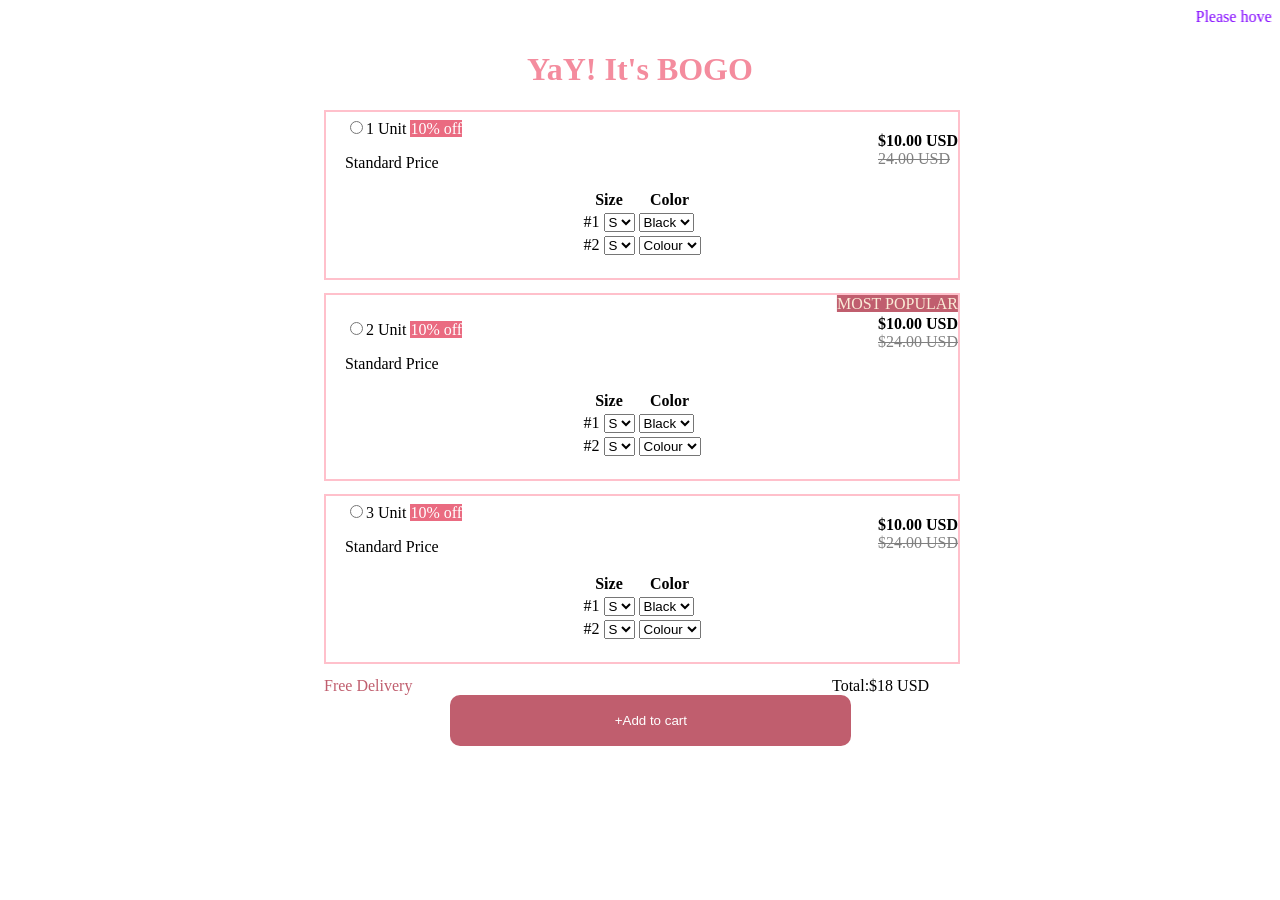
<file: index.html>
<!DOCTYPE html>
<html lang="en">
  <head>
    <meta charset="UTF-8" />
    <meta name="viewport" content="width=device-width, initial-scale=1.0" />
    <title>Puneet Kumar Docs</title>
    <link rel="stylesheet" href="index.css" />
  </head>
  <body>
    <marquee
      >Please hover on second box to see the one more given functionality
    </marquee>
    <div class="parent">
        <!--Title -->
      <div>
        <h1 class="title">YaY! It's BOGO</h1>
      </div>
       <!--   box 1 -->
      <div class="main_border">
        <div>
          <section class="unit">
            <input type="radio" value="1 unit" name="class" id="101" />1 Unit
            <span class="offer">10% off</span>
            <p>Standard Price</p>
          </section>
          <label class="price">
            <b>$10.00 USD</b>
            <br />
            <s>24.00 USD</s>
          </label>
        </div>
        <div class="measure">
          <table>
            <thead>
              <th>Size</th>
              <th>Color</th>
              <tr>
                <td>
                  #1
                  <select name="Size">
                    <option value="small">S</option>
                  </select>
                </td>
                <td>
                  <select name="Colour">
                    <option value="Black">Black</option>
                  </select>
                </td>
              </tr>
              <tr>
                <td>
                  #2
                  <select name="Size">
                    <option value="small">S</option>
                  </select>
                </td>
                <td>
                  <select name="Colour">
                    <option value="Colour">Colour</option>
                  </select>
                </td>
              </tr>
            </thead>
          </table>
        </div>
      </div>
      <!--   box 2 -->
      <div class="main_border">
        <span class="tag"> MOST POPULAR </span>
        <div>
          <section class="unit">
            <input type="radio" value="1 unit" name="class" id="101" />2 Unit
            <span class="offer">10% off</span>
            <p>Standard Price</p>
          </section>

          <label class="price">
            <b>$10.00 USD</b>
            <br />
            <s>$24.00 USD</s>
          </label>
        </div>
        <div class="measure container">
          <table id="myTable">
            <thead>
              <th>Size</th>
              <th>Color</th>
              <tr>
                <td>
                  #1
                  <select name="Size">
                    <option value="small">S</option>
                  </select>
                </td>
                <td>
                  <select name="Colour">
                    <option value="Black">Black</option>
                  </select>
                </td>
              </tr>
              <tr>
                <td>
                  #2
                  <select name="Size">
                    <option value="small">S</option>
                  </select>
                </td>
                <td>
                  <select name="Colour">
                    <option value="Colour">Colour</option>
                  </select>
                </td>
              </tr>
            </thead>
          </table>
        </div>
      </div>
      <!--   box 3 -->
      <div class="main_border">
        <div>
          <section class="unit">
            <input type="radio" value="1 unit" name="class" id="101" />3 Unit
            <span class="offer">10% off</span>
            <p>Standard Price</p>
          </section>
          <label class="price">
            <b>$10.00 USD</b>
            <br />
            <s>$24.00 USD</s>
          </label>
        </div>
        <div class="measure">
          <table>
            <thead>
              <th>Size</th>
              <th>Color</th>
              <tr>
                <td>
                  #1
                  <select name="Size">
                    <option value="small">S</option>
                  </select>
                </td>
                <td>
                  <select name="Colour">
                    <option value="Black">Black</option>
                  </select>
                </td>
              </tr>
              <tr>
                <td>
                  #2
                  <select name="Size">
                    <option value="small">S</option>
                  </select>
                </td>
                <td>
                  <select name="Colour">
                    <option value="Colour">Colour</option>
                  </select>
                </td>
              </tr>
            </thead>
          </table>
        </div>
      </div>
      <!--  End Message -->
      <div style="width: 100%">
        <span class="delmessage"
          >Free Delivery</span
        >
        <span class="total"
          >Total:$18 USD</span
        >
      </div>
      <button>+Add to cart</button>
    </div>
    <script src="index.js"></script>
  </body>
</html>
</file>
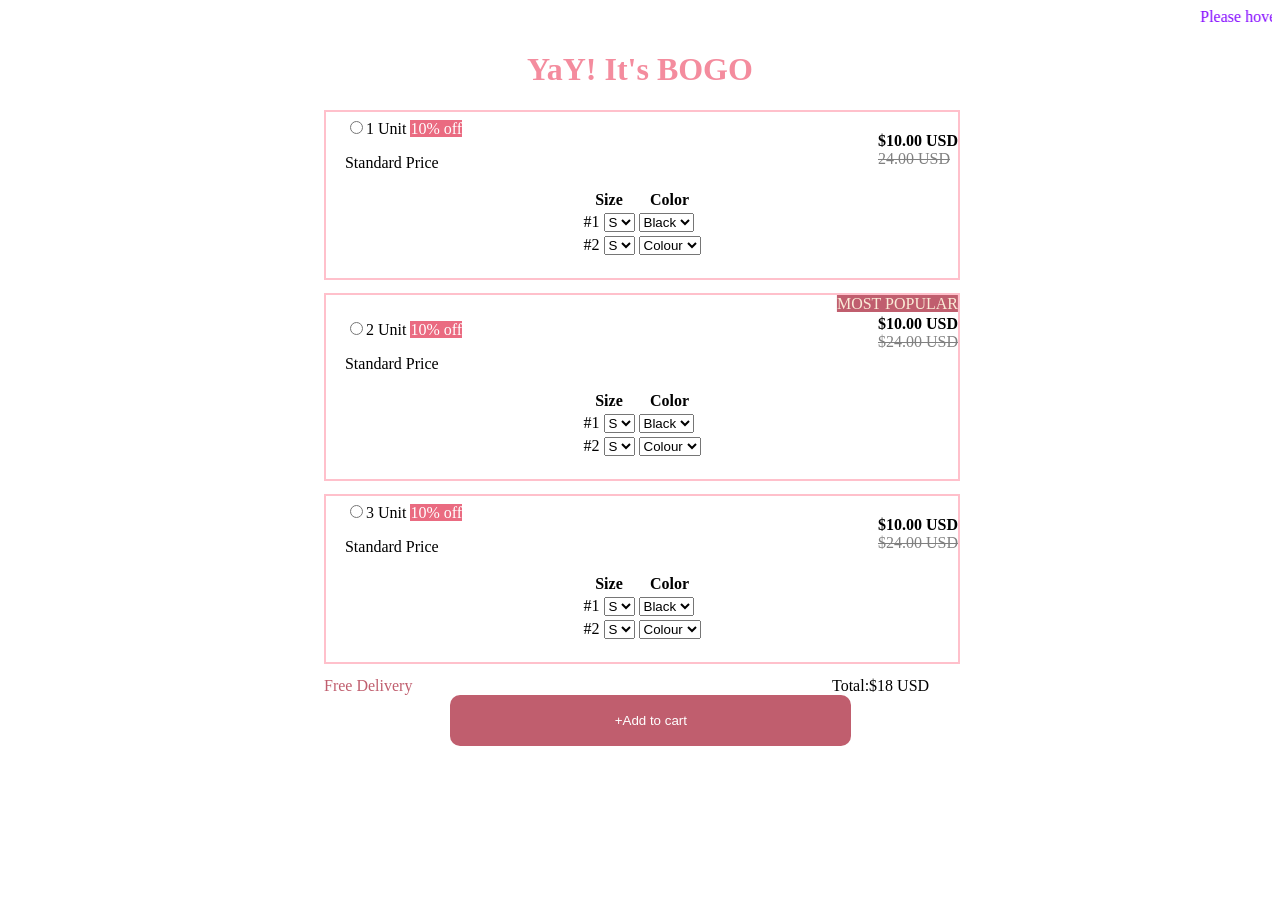
<file: Task_Puneet/index.html>
<!DOCTYPE html>
<html lang="en">
  <head>
    <meta charset="UTF-8" />
    <meta name="viewport" content="width=device-width, initial-scale=1.0" />
    <title>Puneet Kumar Docs</title>
    <link rel="stylesheet" href="index.css" />
  </head>
  <body>
    <marquee
      >Please hover on second box to see the one more given functionality
    </marquee>
    <div class="parent">
        <!--Title -->
      <div>
        <h1 class="title">YaY! It's BOGO</h1>
      </div>
       <!--   box 1 -->
      <div class="main_border">
        <div>
          <section class="unit">
            <input type="radio" value="1 unit" name="class" id="101" />1 Unit
            <span class="offer">10% off</span>
            <p>Standard Price</p>
          </section>
          <label class="price">
            <b>$10.00 USD</b>
            <br />
            <s>24.00 USD</s>
          </label>
        </div>
        <div class="measure">
          <table>
            <thead>
              <th>Size</th>
              <th>Color</th>
              <tr>
                <td>
                  #1
                  <select name="Size">
                    <option value="small">S</option>
                  </select>
                </td>
                <td>
                  <select name="Colour">
                    <option value="Black">Black</option>
                  </select>
                </td>
              </tr>
              <tr>
                <td>
                  #2
                  <select name="Size">
                    <option value="small">S</option>
                  </select>
                </td>
                <td>
                  <select name="Colour">
                    <option value="Colour">Colour</option>
                  </select>
                </td>
              </tr>
            </thead>
          </table>
        </div>
      </div>
      <!--   box 2 -->
      <div class="main_border">
        <span class="tag"> MOST POPULAR </span>
        <div>
          <section class="unit">
            <input type="radio" value="1 unit" name="class" id="101" />2 Unit
            <span class="offer">10% off</span>
            <p>Standard Price</p>
          </section>

          <label class="price">
            <b>$10.00 USD</b>
            <br />
            <s>$24.00 USD</s>
          </label>
        </div>
        <div class="measure table-container">
          <table id="myTable">
            <thead>
              <th>Size</th>
              <th>Color</th>
              <tr>
                <td>
                  #1
                  <select name="Size">
                    <option value="small">S</option>
                  </select>
                </td>
                <td>
                  <select name="Colour">
                    <option value="Black">Black</option>
                  </select>
                </td>
              </tr>
              <tr>
                <td>
                  #2
                  <select name="Size">
                    <option value="small">S</option>
                  </select>
                </td>
                <td>
                  <select name="Colour">
                    <option value="Colour">Colour</option>
                  </select>
                </td>
              </tr>
            </thead>
          </table>
        </div>
      </div>
      <!--   box 3 -->
      <div class="main_border">
        <div>
          <section class="unit">
            <input type="radio" value="1 unit" name="class" id="101" />3 Unit
            <span class="offer">10% off</span>
            <p>Standard Price</p>
          </section>
          <label class="price">
            <b>$10.00 USD</b>
            <br />
            <s>$24.00 USD</s>
          </label>
        </div>
        <div class="measure">
          <table>
            <thead>
              <th>Size</th>
              <th>Color</th>
              <tr>
                <td>
                  #1
                  <select name="Size">
                    <option value="small">S</option>
                  </select>
                </td>
                <td>
                  <select name="Colour">
                    <option value="Black">Black</option>
                  </select>
                </td>
              </tr>
              <tr>
                <td>
                  #2
                  <select name="Size">
                    <option value="small">S</option>
                  </select>
                </td>
                <td>
                  <select name="Colour">
                    <option value="Colour">Colour</option>
                  </select>
                </td>
              </tr>
            </thead>
          </table>
        </div>
      </div>
      <!--  End Message -->
      <div style="width: 100%">
        <span class="delmessage"
          >Free Delivery</span
        >
        <span class="total"
          >Total:$18 USD</span
        >
      </div>
      <button>+Add to cart</button>
    </div>
    <script src="index.js"></script>
  </body>
</html>
</file>
<file: index.css>
.title{
   text-align: center; 
   color: rgb(244, 140, 158)
}
.unit{
     padding-left: 3%; 
     padding-top: 1%;
}
.tag{
     background-color: #c05e6e; 
     color: antiquewhite; 
     position:sticky; 
     left:80%
}
.parent {
   width: 100%
}
.main_border{
  border: 2px solid pink; 
  width: 50%; 
  height: 50%; 
  margin-left:25%;
  margin-bottom: 1%;
  position: relative;
 }

.offer{
      background: rgb(234, 107, 129);
      color: white;
      font-weight: 500;
   }

  s{
    color: grey
  } 

.price{
       float: right; 
       position: absolute; 
       top: 20px;
       right: 0px;
}

.measure{
      display: flex;
      justify-content:center;
      align-items: center;
      padding-bottom:20px ;
}
button{
       background-color: #c05e6e; 
       color: white; 
       text-align: center; 
       margin-left: 35%; 
       border-radius:10px; 
       border:0px solid #c05e6e; 
       padding: 18px 13%; 
       width: auto;
}
marquee {
  font-weight:400;
  font-size:medium;
  color: rgb(128, 0, 255);
}
.delmessage{
     color: #c05e6e; 
     position: relative; 
     left: 25%
}
.total{
       position: sticky; 
       left: 65%; 
       top: 0px; 
       color: black
}
</file>
<file: Task_Puneet/index.css>
.title{
   text-align: center; 
   color: rgb(244, 140, 158)
}
.unit{
     padding-left: 3%; 
     padding-top: 1%;
}
.tag{
     background-color: #c05e6e; 
     color: antiquewhite; 
     position:sticky; 
     left:80%
}
.parent {
   width: 100%
}
.main_border{
  border: 2px solid pink; 
  width: 50%; 
  height: 50%; 
  margin-left:25%;
  margin-bottom: 1%;
  position: relative;
 }

.offer{
      background: rgb(234, 107, 129);
      color: white;
      font-weight: 500;
   }

  s{
    color: grey
  } 

.price{
       float: right; 
       position: absolute; 
       top: 20px;
       right: 0px;
}

.measure{
      display: flex;
      justify-content:center;
      align-items: center;
      padding-bottom:20px ;
}
button{
       background-color: #c05e6e; 
       color: white; 
       text-align: center; 
       margin-left: 35%; 
       border-radius:10px; 
       border:0px solid #c05e6e; 
       padding: 18px 13%; 
       width: auto;
}
marquee {
  font-weight:400;
  font-size:medium;
  color: rgb(128, 0, 255);
}
.delmessage{
     color: #c05e6e; 
     position: relative; 
     left: 25%
}
.total{
       position: sticky; 
       left: 65%; 
       top: 0px; 
       color: black
}
</file>
